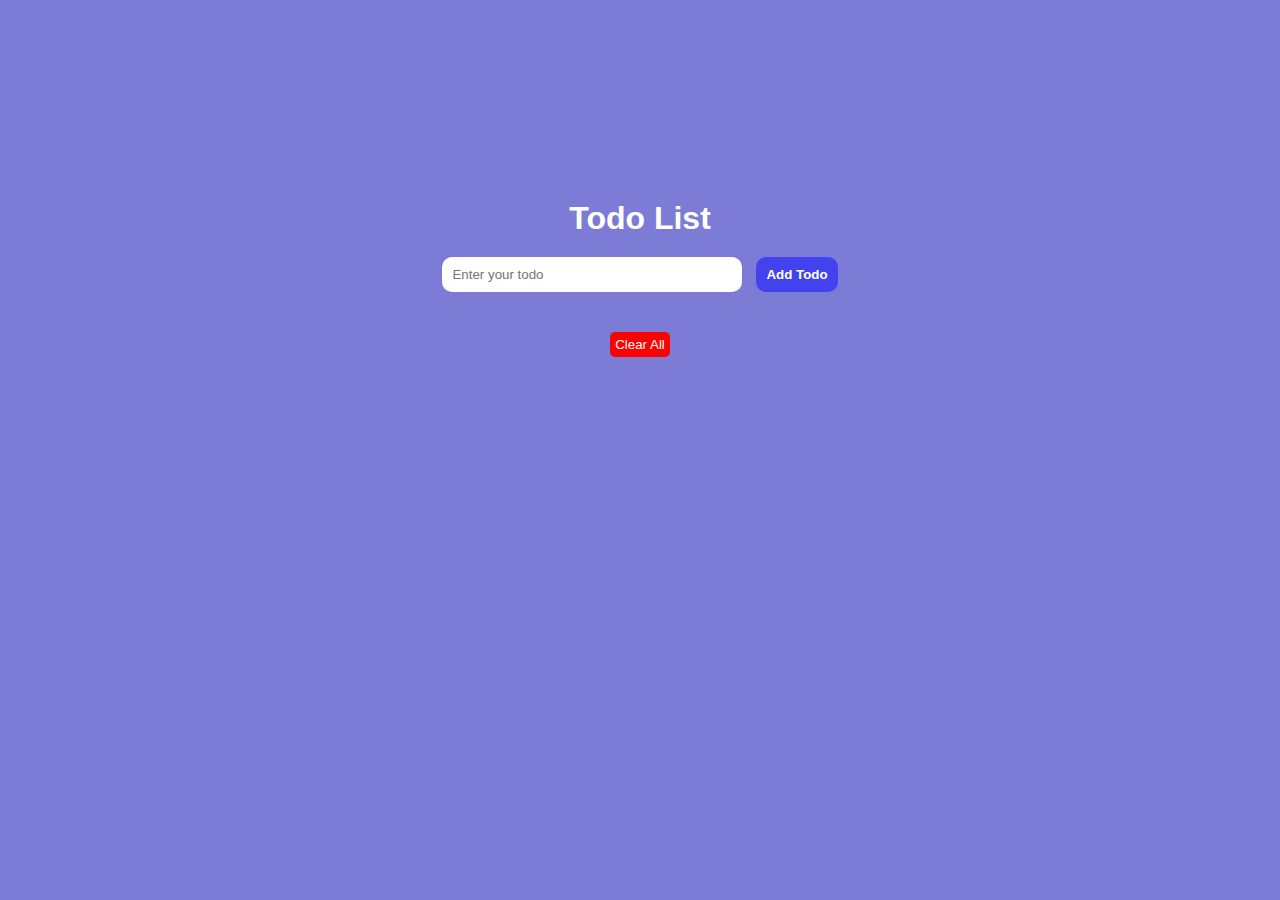
<file: Desktop/Hackathon/index.html>
<!DOCTYPE html>
<html lang="en">
<head>
    <meta charset="UTF-8">
    <meta name="viewport" content="width=device-width, initial-scale=1.0">
    <title>Todo List</title>
    <Link rel="stylesheet" href="styles.css">
    
</head>
<body>
    <div class="container">
        <div class="main">
        <h1>Todo List</h1>
        <form class="submit" id="submit">
        <input 
        type="text"
        placeholder="Enter your todo"
        id="inputTodo"
        class="input"
        />
        <button type="submit" class="btn">Add Todo</button>
        </form>
        </div>

        <ul>

        </ul>

        <button id="clear">Clear All</button>
    </div>
    

    <script src="app.js"></script>
    
</body>
</html>
</file>
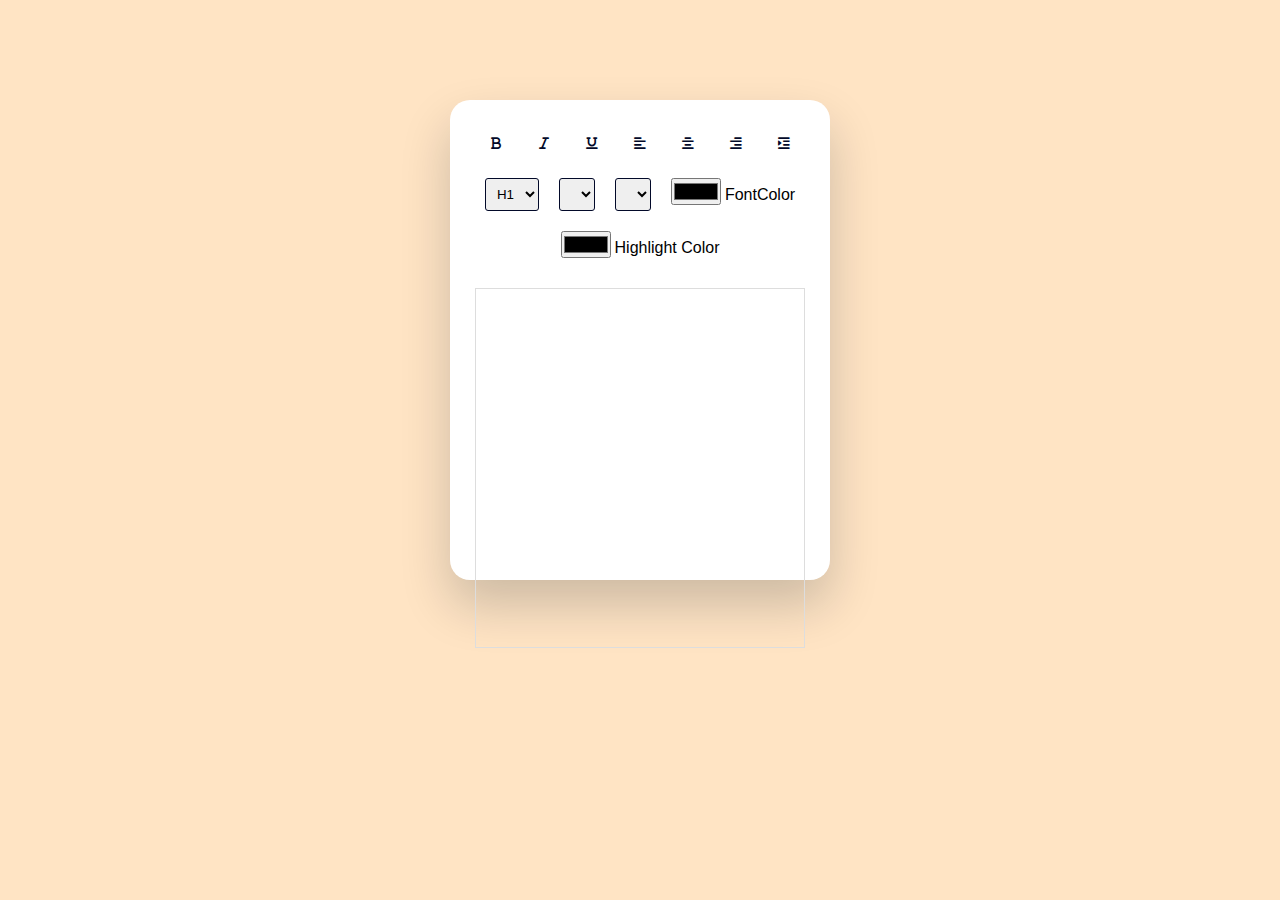
<file: Desktop/smit project/text editor/index.html>
<!DOCTYPE html>
<html lang="en">
<head>
    <meta charset="UTF-8">
    <meta name="viewport" content="width=device-width, initial-scale=1.0">
    <title>Document</title>
    <link rel="stylesheet" href="style.css">
    <link rel="stylesheet"href="https://cdnjs.cloudflare.com/ajax/libs/font-awesome/6.1.1/css/all.min.css"/>
   
</head>
<body>
    <div class="container">
        <div class="option">
            <button id="bold" class="btn-option format">
                <i class="fa-solid fa-bold"></i>
            </button>
            <button id="italic" class="btn-option format">
                <i class="fa-solid fa-italic"></i>
            </button>
            <button id="underline" class="btn-option format" >
                <i class="fa-solid fa-underline"></i>
            </button>
            <button id="justifyleft" class="btn-option align">
                <i class="fa-solid fa-align-left"></i>
            </button>
          
            <button id="justifycenter" class="btn-option align">
                <i class="fa-solid fa-align-center"></i>
            </button>
            <button id="justifyright" class="btn-option align">
                <i class="fa-solid fa-align-right"></i>
            </button>
            <button id="indent" class="btn-option spacing"> 
                <i class="fa-solid fa-indent"></i>
            </button>

            <select id="id="formatBlock"" class="adv-option-button">
                <option  value="H1">H1</option>
                <option value="H2">H2</option>
                <option value="H3">H3</option>
                <option value="H4">H4</option>
                <option value="H5">H5</option>
                <option value="H6">H6</option>
            </select>

            <select id="fontName" class="adv-option-button"></select>
            <select id="fontSize" class="adv-option-button"></select>

            <div class="select-wrapper">
                <input type="color"  class="adv-option-button" />
                <label for="foreColor">FontColor</label>
            </div>
            <div class="select-wrapper">
                <input  type="color" class="adv-option-button" />
                <label for="backColor">
                    Highlight Color</label>
            </div>
            
            <div id="text-input" contenteditable="true"></div>
            
           
        </div>
    </div>

    <script src="app.js"></script>
</body>
</html>
</file>
<file: Desktop/Hackathon/styles.css>
*{
    padding: 0;
    margin: 0;
    box-sizing: border-box;
}

body{
    background-color: rgb(124, 124, 214);
}

.container{
    width: 1200px;
    margin: 0 auto;
    display: flex;
    flex-direction:column ;
    align-items: center;
    justify-content: center;
    margin-top: 200px;

}

.container h1{
    color: white;
    font-family: Arial, Helvetica, sans-serif;
    margin-bottom: 20px;
    text-align: center;
}

.input{
    padding: 10px;
    width: 300px;
    border-radius: 10px;
    border: none;
    margin-bottom: 20px;
    
}

.btn{
    padding: 10px;
    margin-left: 10px;
    border-radius: 10px;
    border: none;
    font-weight: bold;
    background-color: rgb(66, 66, 239);
    color: white
}

.btn:hover{
    background-color:blue
}

ul{
    list-style: none;
    padding-left: 0;
    width: 400px;
}

li{
    background-color: white;
    margin-top: 20px;
    padding: 10px;
    border-radius: 10px;
    background-color: rgb(6, 6, 159);
    color: white;
    word-spacing: 5px;
    font-family: 'Franklin Gothic Medium', 'Arial Narrow', Arial, sans-serif;
}

#clear{
    padding: 5px ;
    border-radius: 5px;
    background-color: red;
    color: white;
    border: none;
    margin-top: 20px;


}
</file>
<file: Desktop/smit project/text editor/style.css>
*{
    margin: 0;
    padding: 0;
    box-sizing: border-box;
}

body{
    background-color: bisque;
    display: flex ;
    align-items: center;
    justify-content: center;

    
    
}


.container{
    width: 380px;
    height: 480px;
    background-color: white;
    border-radius: 20px;
    display: flex;
    justify-content: space-between;
    justify-content: center;
    margin-top: 100px;
    box-shadow: 0 25px 50px rgba(7,20,35,0.2)



}

.option{
    height: 10px;
    padding: 30px 30px;
    display: flex;
    justify-content: center;
    flex-wrap: wrap;
    gap: 20px;
    
    
    
}

button{
    height: 28px;
    width: 28px;
    display: grid;
    place-items: center;
    border-radius: 3px;
    border: none;
    background-color: #ffffff;
    color: #020929;
    outline: none;
}

select{
    padding: 7px;
    border: 1px solid #020929;
    border-radius: 3px;
}


.option label, .option select{
    font-family: sans-serif;
}

#text-input{
    width: auto;
    margin: 10px ;
    border: 1px solid #dddddd;
    padding: 20px;
    height: 40vh;
    width: 330px;
    outline: gray;
}

.active{
    background-color: #e0e9ff;
}
</file>
